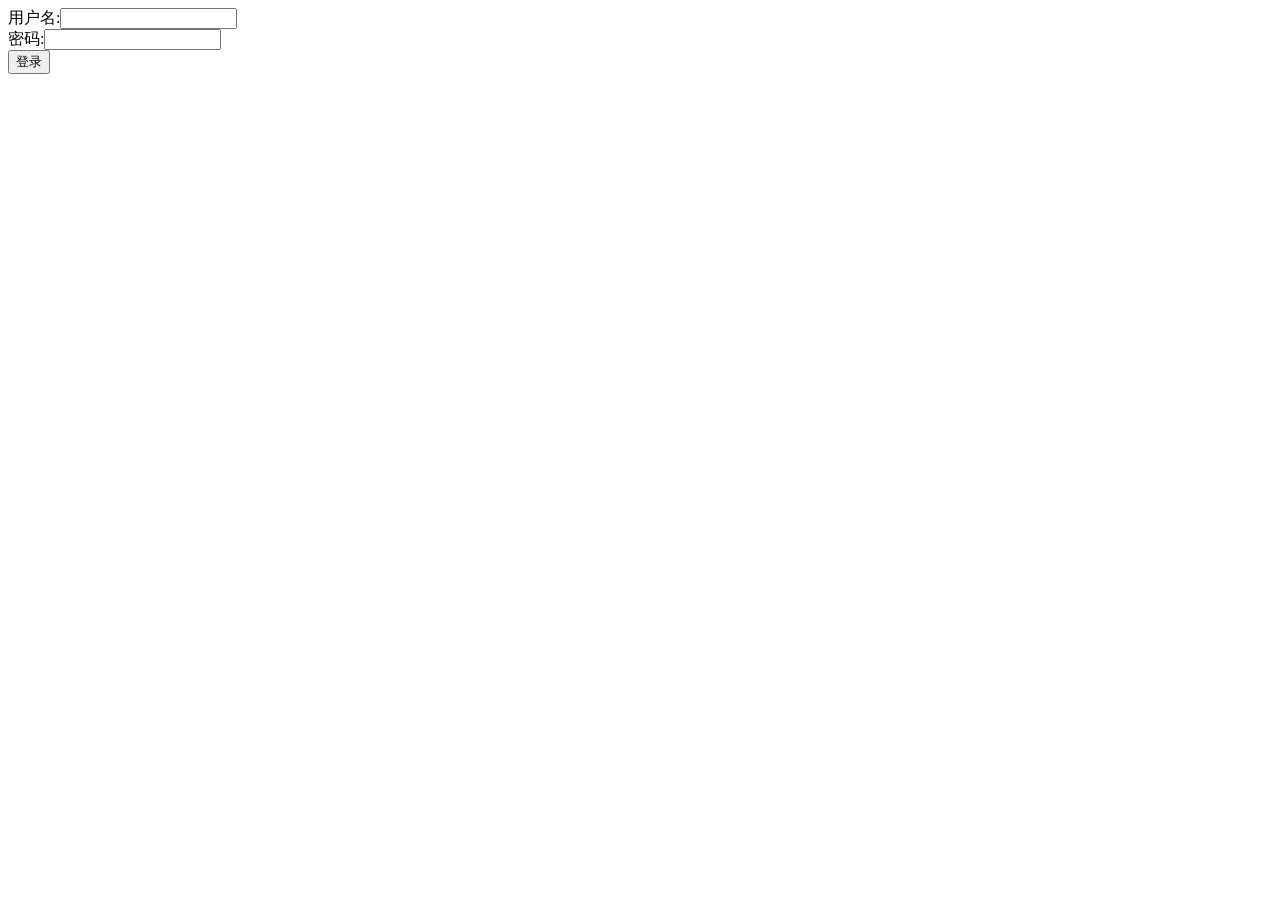
<file: Desktop/新建文件夹 (2)/str/templates/login.html>
<!DOCTYPE html>
<html>
<head> 
    <meta charset="utf-8">
    <title>登录页面</title>    
</head> 

<body> 
    <form action="./index/" method="post">
        用户名:<input type="text" id="Name" name="Name" /><br>
        密码:<input type="password" id="Passwd" name="Passwd" /><br>
        <input type="submit" value="登录" onclick="return checkuser()"/> 
    </form> 
</body> 
<script type="text/javascript">
</script> 
</html>
</file>
